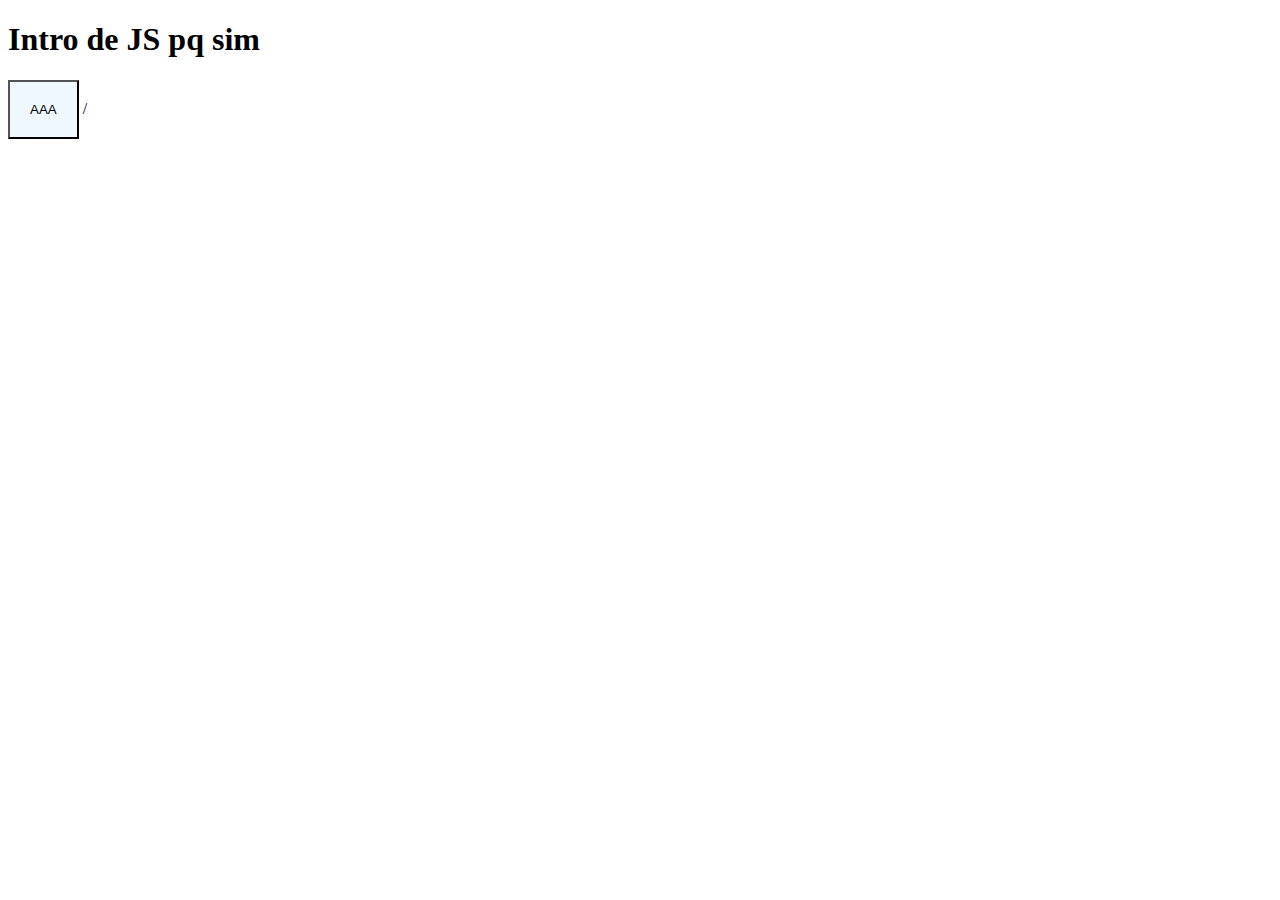
<file: javascript/index.html>
<!DOCTYPE html>
<html lang="pt-br">
<head>
    <meta charset="UTF-8">
    <meta name="viewport" content="width=device-width, initial-scale=1.0">
    <title>JaaJscrpt</title>

    <style>
        button{
            padding: 20px;
            background-color: aliceblue;
        }

        button:hover {
            background-color: aquamarine;
        }
    </style>

</head>
<body>
    <h1>Intro de JS pq sim</h1>
    <button onclick="Clicou()" >AAA</button>

    <script>
        function Clicou() {
            window.alert('Obrigada por clicar!');
        }









    </script>
</body>
</html>/
</file>
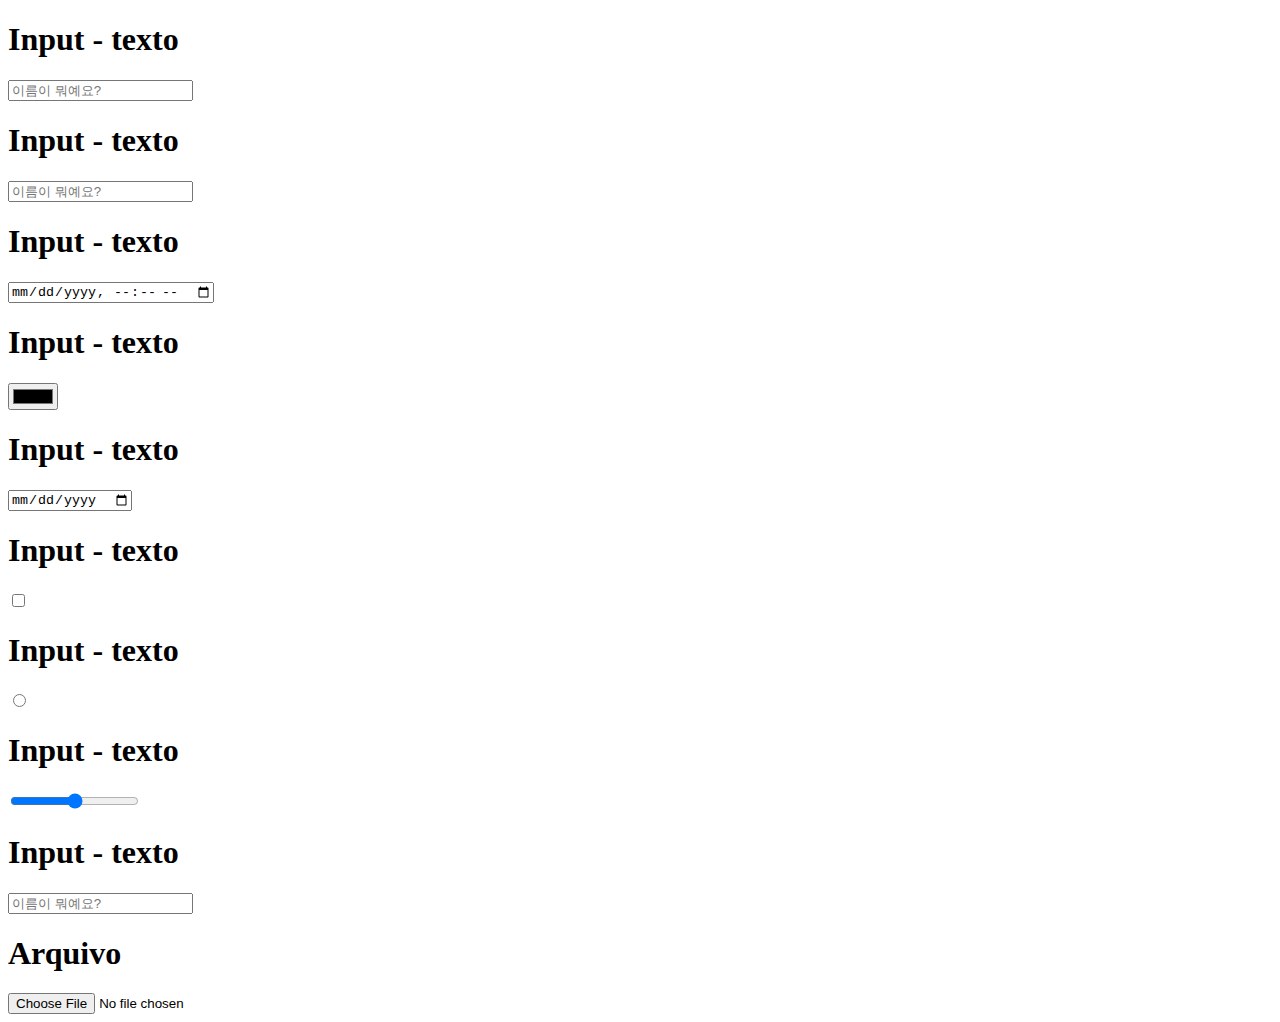
<file: Prática 07/Index.html>
<!DOCTYPE html>
<html lang="pt-br">
<head>
    <meta charset="UTF-8">
    <meta name="viewport" content="width=device-width, initial-scale=1.0">
    <title>Input</title>
</head>
<body>
    
    <h1>Input - texto</h1>
    <input type="text" placeholder="이름이 뭐예요?">

        <h1>Input - texto</h1>
    <input type="password" placeholder="이름이 뭐예요?">

        <h1>Input - texto</h1>
    <input type="datetime-local" placeholder="이름이 뭐예요?">

        <h1>Input - texto</h1>
    <input type="color" placeholder="이름이 뭐예요?">
    
    <h1>Input - texto</h1>
    <input type="date" placeholder="년/월/일">

        <h1>Input - texto</h1>
    <input type="checkbox" placeholder="이름이 뭐예요?">

        <h1>Input - texto</h1>
    <input type="radio" placeholder="이름이 뭐예요?">

        <h1>Input - texto</h1>
    <input type="range" placeholder="이름이 뭐예요?">

        <h1>Input - texto</h1>
    <input type="number" placeholder="이름이 뭐예요?" max="97104">

        <h1>Arquivo</h1>
    <input type="file" placeholder="이름이 뭐예요?">
    
</body>
</html>
</file>
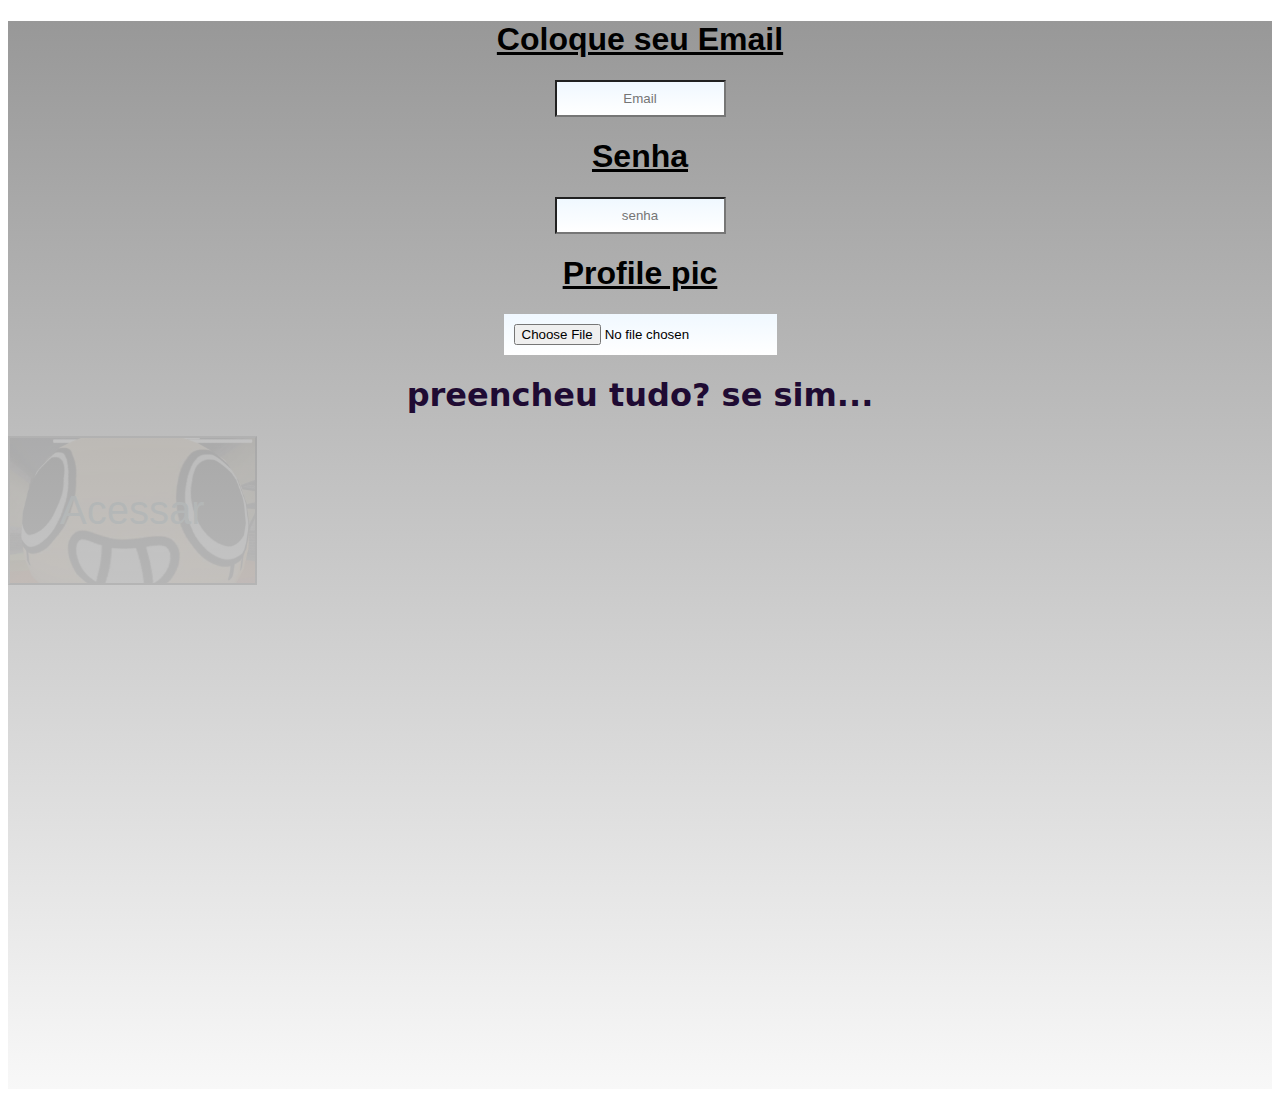
<file: PráticaInput/Index.html>
<!DOCTYPE html>
<html lang="pt-br">
<head>
    <meta charset="UTF-8">
    <meta name="viewport" content="width=device-width, initial-scale=1.0">
    <link rel="stylesheet" href="Style.css">
    <title>N sei mais</title>
</head>
<body>

<div>
    <h1 class="main">Coloque seu Email</h1>
    <input type="text" placeholder="Email" id="text"> <!-- Coloca "Sim@gmail.com"-->

    <h1 class="main">Senha</h1>
    <input type="password" placeholder="senha" id="password"> <!--coloca "SHELVISIONS4ranghae"-->
    <!--vai fazer sentido depois-->
    <h1 class="main">Profile pic</h1>
    <input type="file" id="image"> <!-- pra deixar mais legal-->

    <h1 id="info">preencheu tudo? se sim...</h1>
    <button onclick="sim()" type="button" >Acessar</button>

    <img src="Images/eee1bed11f08fca2ed8c9694a8cdcf23.jpg" alt="Sheila is looking at you">
    <script src="Script.js"></script>
</div>
</body>
</html>
</file>
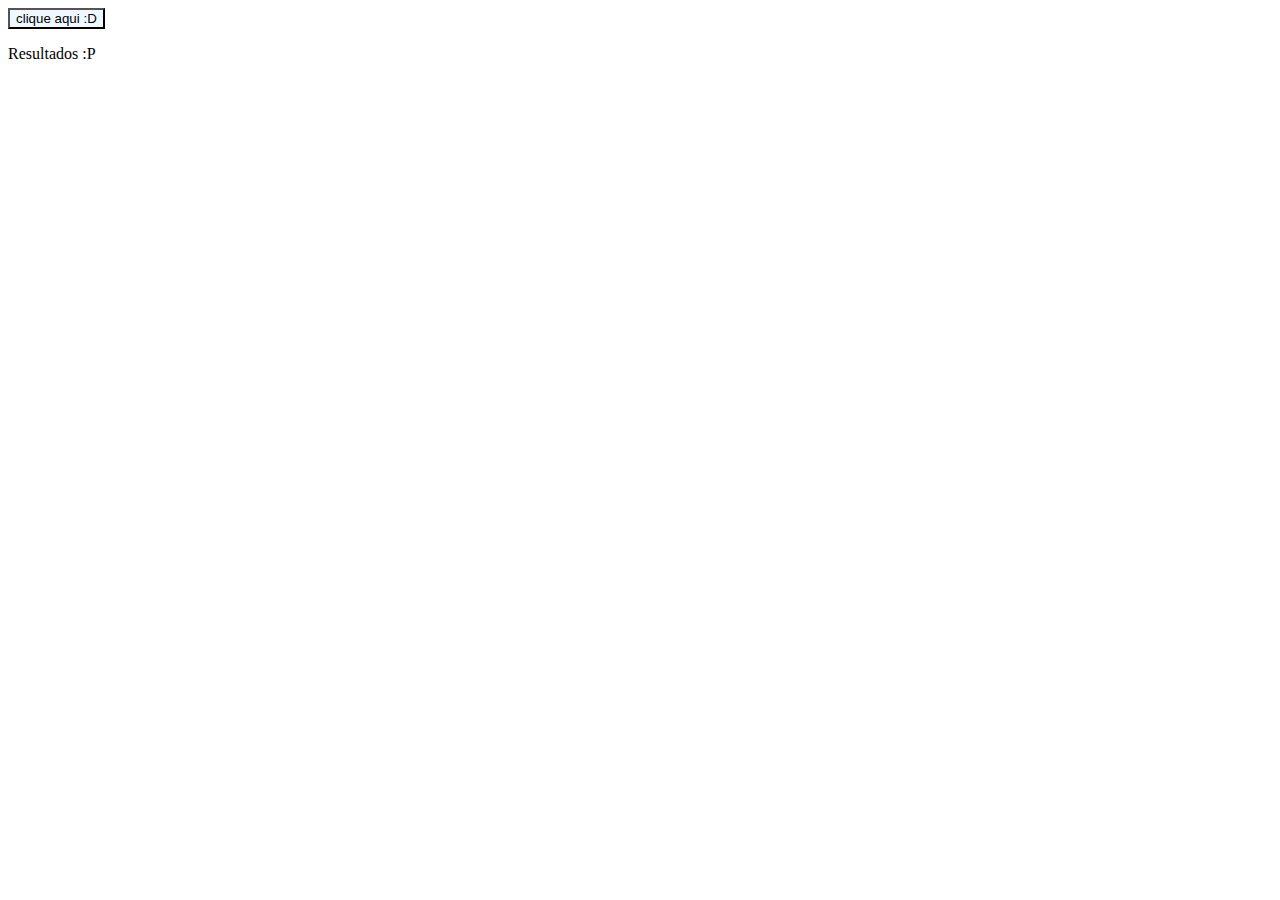
<file: Atividade 03/JaajScript.html>
<!DOCTYPE html>
<html lang="pt-br">
<head>
    <meta charset="UTF-8">
    <meta name="viewport" content="width=device-width, initial-scale=1.0">
    <title>JaaJScript.html</title>
    <style>
        button{
            background-color:aliceblue;
            font-family: sans-serif;
            align-items: center;
        }
    </style>
</head>
<body>
    <button onclick="clique()">clique aqui :D</button>
    <section id="AA">
        <p>Resultados :P</p>
    </section>

    <script>
        function clique(){
            let 이름 = window.prompt('qual o seu 이름(nome)?');
            let resultado = document.getElementById('AA');
            resultado.innerHTML = `<p>Seu 이름 é ${이름} :D </p>`
        }
    </script>
</body>
</html>
</file>
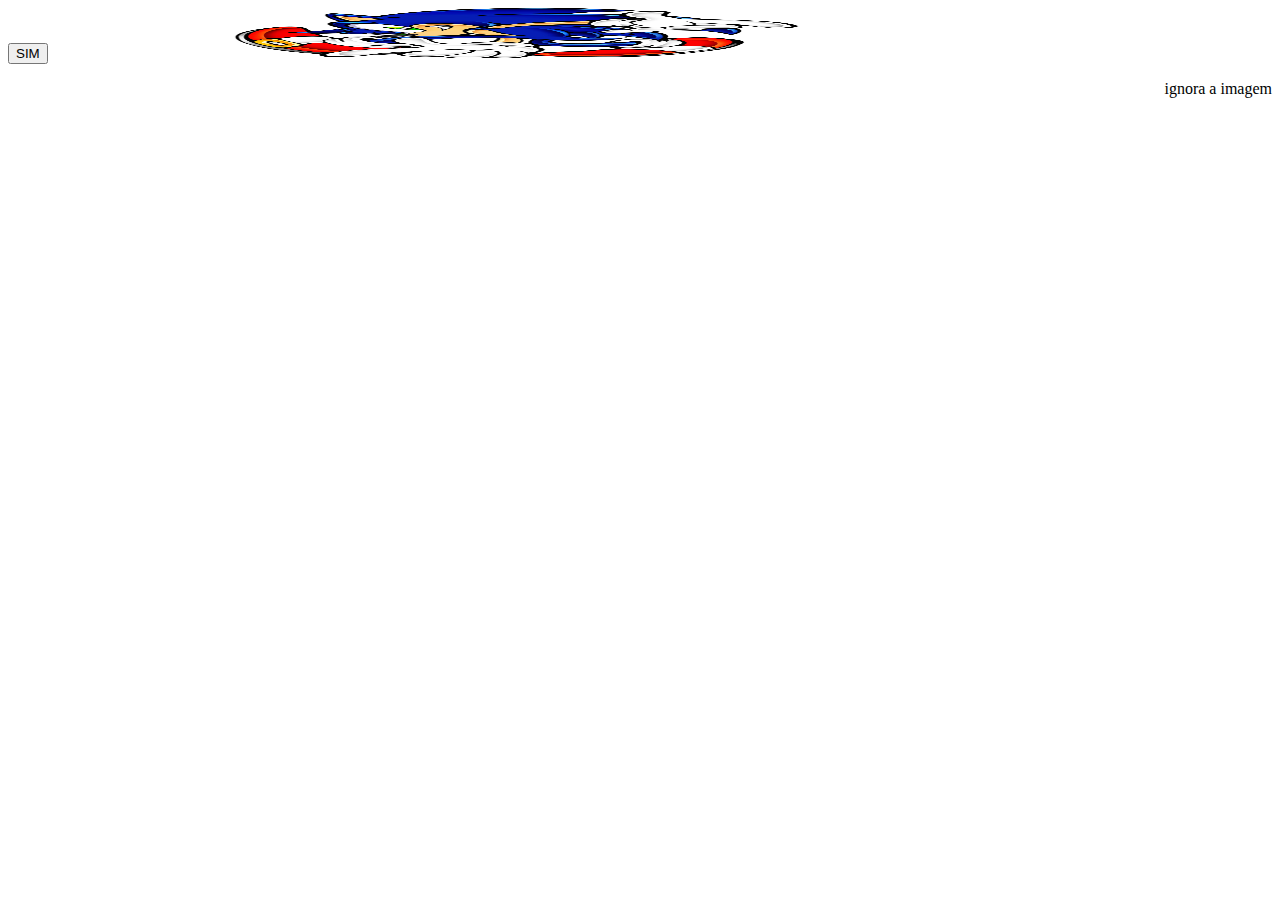
<file: Atividade 03/JaajScript02.html>
<!DOCTYPE html>
<html lang="pt-br">
<head>
    <meta charset="UTF-8">
    <meta name="viewport" content="width=device-width, initial-scale=1.0">
    <title>JaaJScript.html2</title>
    <style>
        img{
            width: 900px;
            height: 50px;
        }

        p{
            text-align: end;
        }
    </style>
</head>
<body>
    <button onclick="SIM(HTML)"> SIM </button>

    <img src="SONC.webp" alt="AW YEAH! THIS IS HAPPENIN'!!!!!!!!!!!">
    
    <p>ignora a imagem</p>

    <script>
        function SIM(HTML) {
            let number = 0 window.prompt('number here');
            Math = number ++ 1;
            window.alert(`number ${soma}`)
        }
    </script>
</body>
</html>
</file>
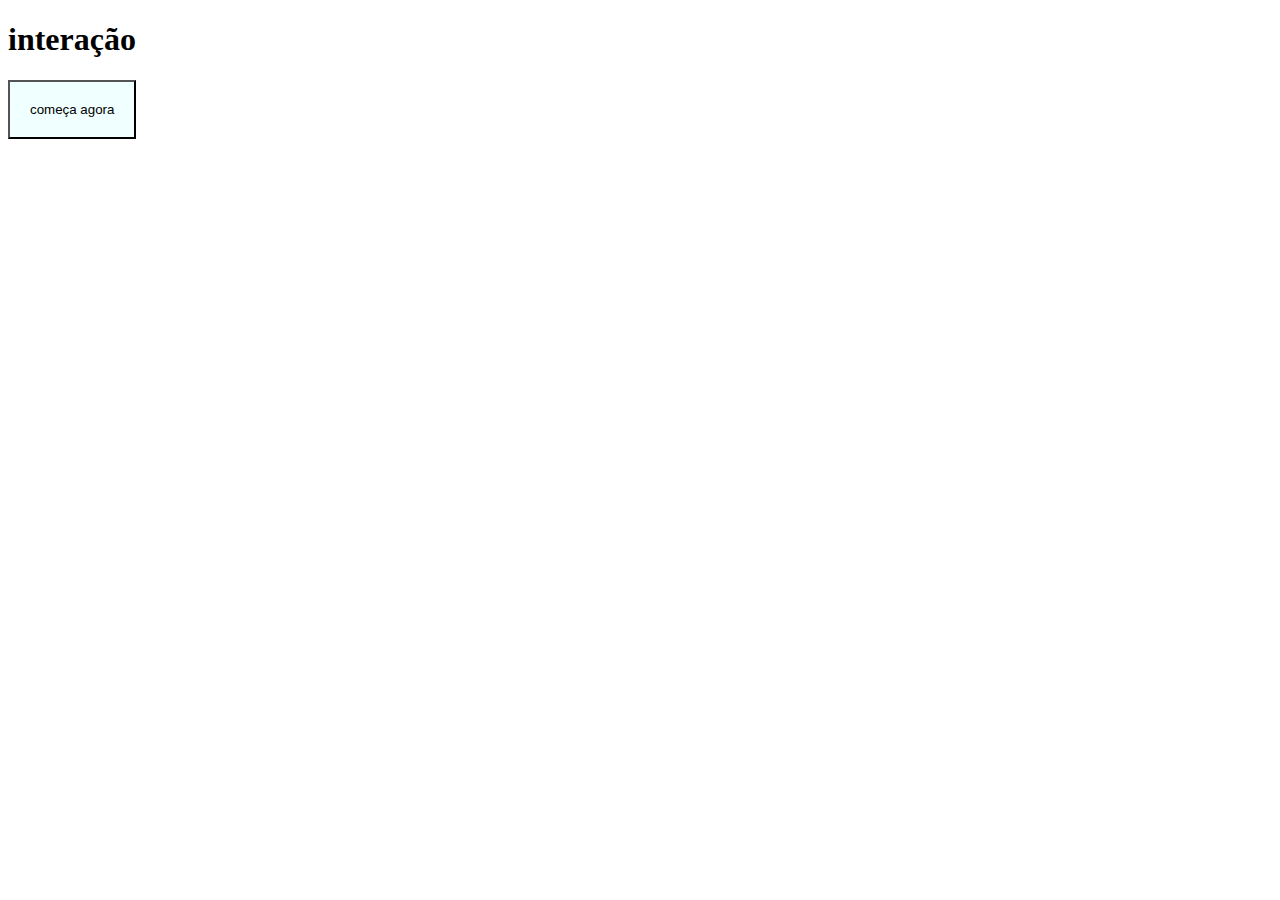
<file: javascript/index2.html>
<!DOCTYPE html>
<html lang="pt7">
<head>
    <meta charset="UTF-8">
    <meta name="viewport" content="width=device-width, initial-scale=1.0">
    <title>Dhfecbf</title>
    <style>
        button{
            padding: 20px;
            background-color: azure;
        }
    </style>
</head>
<body>
    <h1>interação</h1>
    <button onclick="iniciou()"> começa agora</button>

    <script>
        function iniciou() {
            let nome = window.prompt('qual your name friend?');
            window.alert(`Hello :) ${nome}(이/가)! 안녕 :3`)
        }
    </script>

</body>
</html>
</file>
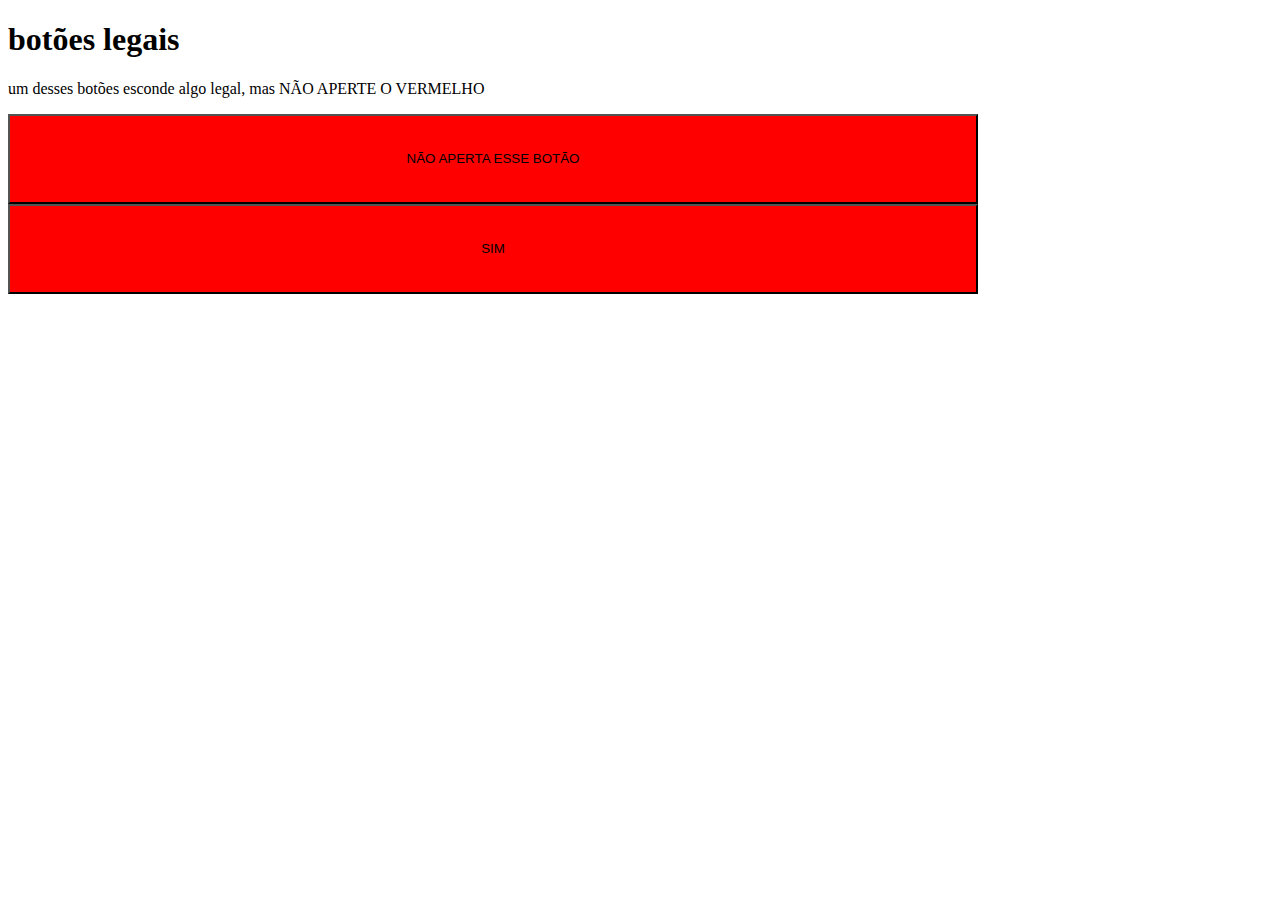
<file: javascript/index3.html>
<!DOCTYPE html>
<html lang="pt-br">
<head>
    <meta charset="UTF-8">
    <meta name="viewport" content="width=device-width, initial-scale=1.0">
    <title>AAAAAAAAAAAAAAAAAAAAAAAAAAAAAAAAAAAAAAAAAAAAAAAAAAAAAAAA</title>

    <style>
        button{
            background-color: red;
            font-family: sans-serif;
            width: 970px;
            height: 90px;
        }

        .sim {
            background-color: aqua;
        } /*nem funciona :/*/
    </style>
</head>
<body>

    <h1>botões legais</h1>
    <p>um desses botões esconde algo legal, mas NÃO APERTE O VERMELHO</p>

    <button onclick="NO()">NÃO APERTA ESSE BOTÃO</button>

    <Button onclick="AAA()" class="Sim">SIM</Button>

    <script>
        function NO(){
            window.alert('NÃ[base64]');
        }

        function AAA(){
            let nome = window.prompt('이름이 뭐에요?');
            window.alert(`안녕하십니까 ${nome}(이/가)! 감사합니다`)
        }
    </script>

</body>
</html>
</file>
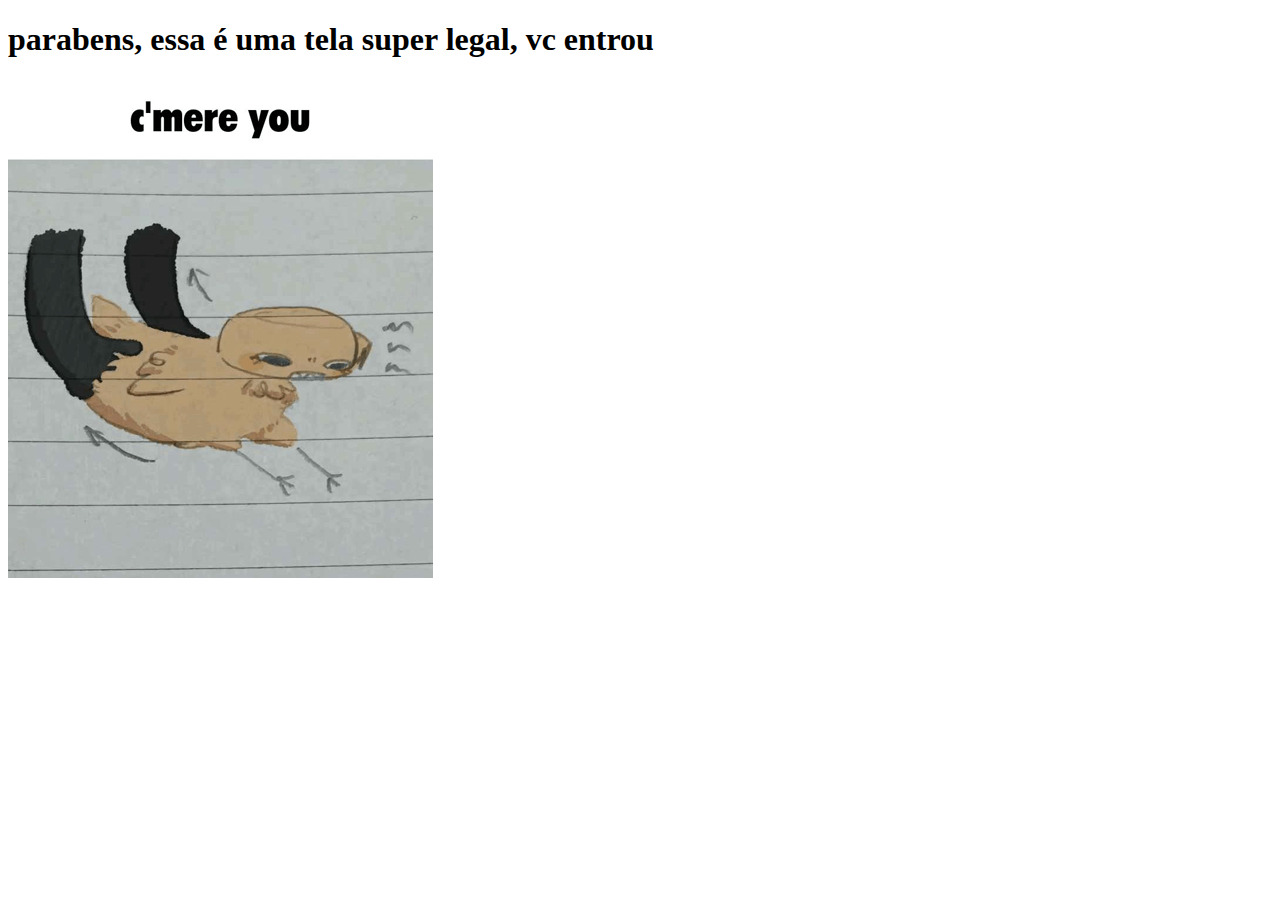
<file: PráticaInput/TelasupersecretaHAHAHA.html>
<!DOCTYPE html>
<html lang="pt-br">
<head>
    <meta charset="UTF-8">
    <meta name="viewport" content="width=device-width, initial-scale=1.0">
    <title>sim</title>
</head>
<body>
    <h1>parabens, essa é uma tela super legal, vc entrou</h1>
    <img src="Images/SHeila.png" alt="Chicken SHelly">
</body>
</html>
</file>
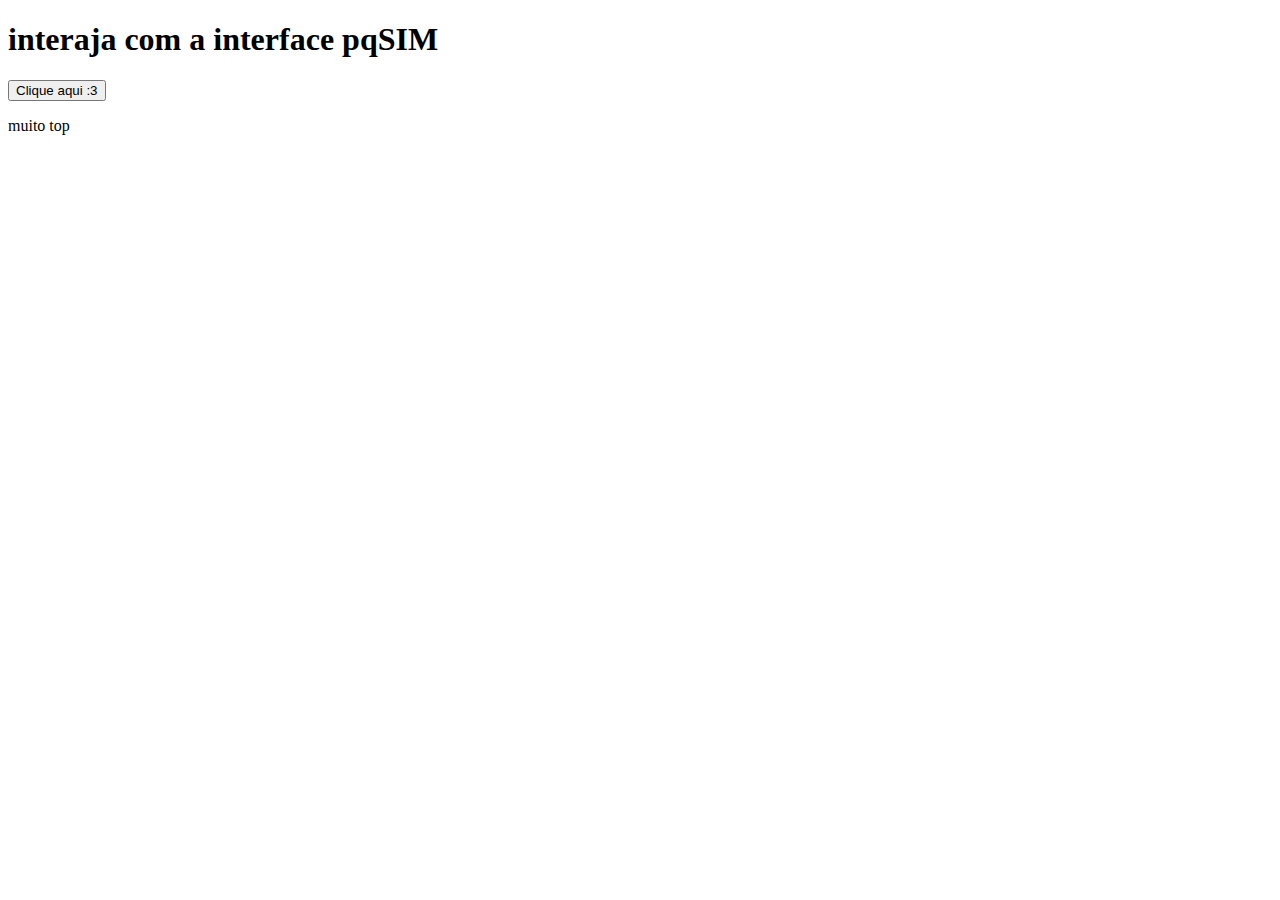
<file: Práticas JS/pratica02.html>
<!DOCTYPE html>
<html lang="pt-br">
<head>
    <meta charset="UTF-8">
    <meta name="viewport" content="width=device-width, initial-scale=1.0">
    <title>SAAAAAAAAAAAAAAAAAAAS</title>
</head>
<body>

    <h1>interaja com a interface pqSIM</h1>
    <button onclick="YES()">Clique aqui :3</button>
    <section id="resposta">
        <p>muito top</p>
    </section>
    
    <script>
        function YES(){
        let nome = window.prompt('이름이 뭐에요?');
        let results = document.getElementById('resposta');
        results.innerHTML = `<p> nome é: ${nome}, legal`;
        } 
    </script>

</body>
</html>
</file>
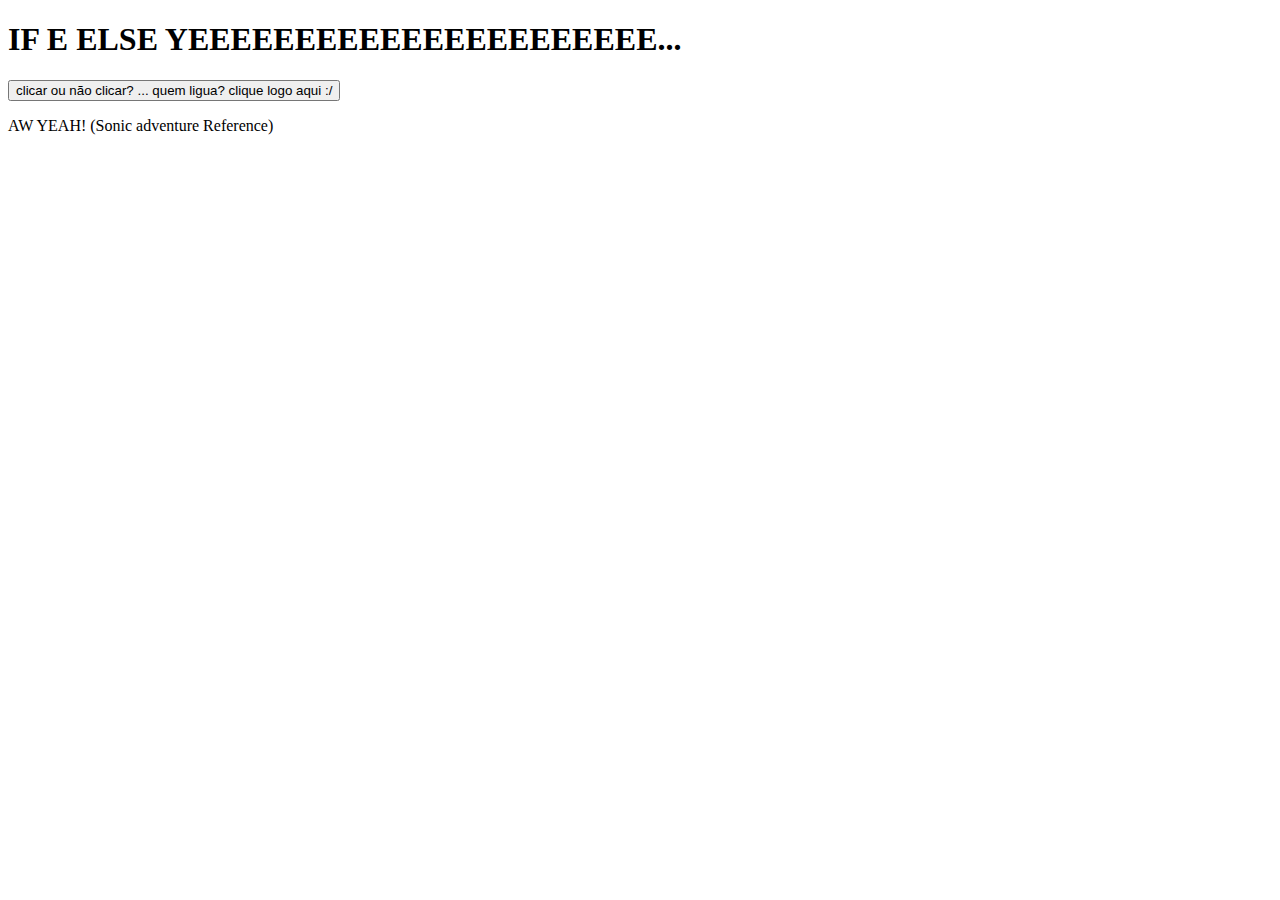
<file: Práticas JS/praticas03.html>
<!DOCTYPE html>
<html lang="pt-br">
<head>
    <meta charset="UTF-8">
    <meta name="viewport" content="width=device-width, initial-scale=1.0">
    <title>AAAAAAAAAAAAAAAAAAAAAAAA</title>
</head>
<body>
    
    <h1>IF E ELSE YEEEEEEEEEEEEEEEEEEEEEE...</h1>
    <button onclick="NO()"> clicar ou não clicar? ... quem ligua? clique logo aqui :/</button>
        <p id="A"> AW YEAH! (Sonic adventure Reference)</p>

        <script>
            function NO(){
                let nota = window.prompt('NOTA DEZ? YES OU NO?')
                let RESULTS = document.getElementById('A')
                if (nota >= 7) {
                    RESULTS.innerHTML = 'PASSEMO!!!!!'
                }
                else {
                    RESULTS.innerHTML = 'Não passemo :c'
                }
            }
        </script>
</body>
</html>
</file>
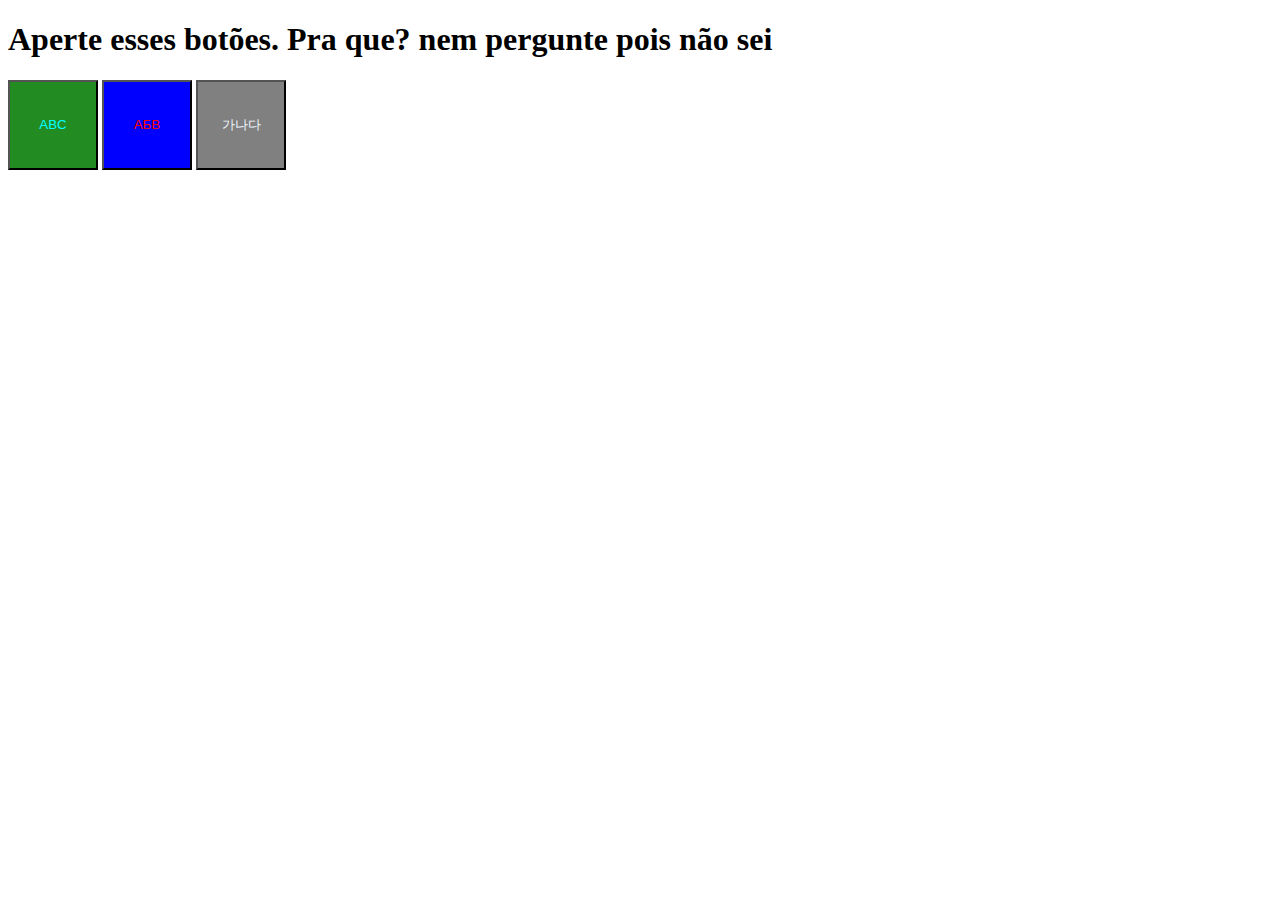
<file: javascript/JS/AtividadeJS-1.html>
<!DOCTYPE html>
<html lang="pt-br">
<head>
    <meta charset="UTF-8">
    <meta name="viewport" content="width=device-width, initial-scale=1.0">
    <title>JSJJSJSJJSJSJJSJJSJSJJSJSJJJSJJSJSJSJSJJSJSJS</title>

    <style>

        button{
            height: 90px;
            width: 90px;
        }

        .PT {
            color: aqua;
            background-color: forestgreen;
        }

        .RU{
            color: red;
            background-color: blue;
        }

        .KO{
            color: aliceblue;
            background-color: grey;
        }


    </style>

</head>
<body>
    
    <h1> Aperte esses botões. Pra que? nem pergunte pois não sei</h1>

    <button onclick="PORTUGUESE()" class="PT">ABC</button>
    <button onclick="RUSSIAN()" class="RU">АБВ</button>
    <button onclick="HANGUGEO한국어()" class="KO">가나다</button>

    <script>
        function PORTUGUESE(){
            window.alert('Clicou no botão, yay')
        }

                function RUSSIAN(){
            window.alert('Нажал кнопку, ура')
        }

                function HANGUGEO한국어(){
            window.alert('버튼을 클릭했어요, 아싸')
        }
    </script>

</body>
</html>
</file>
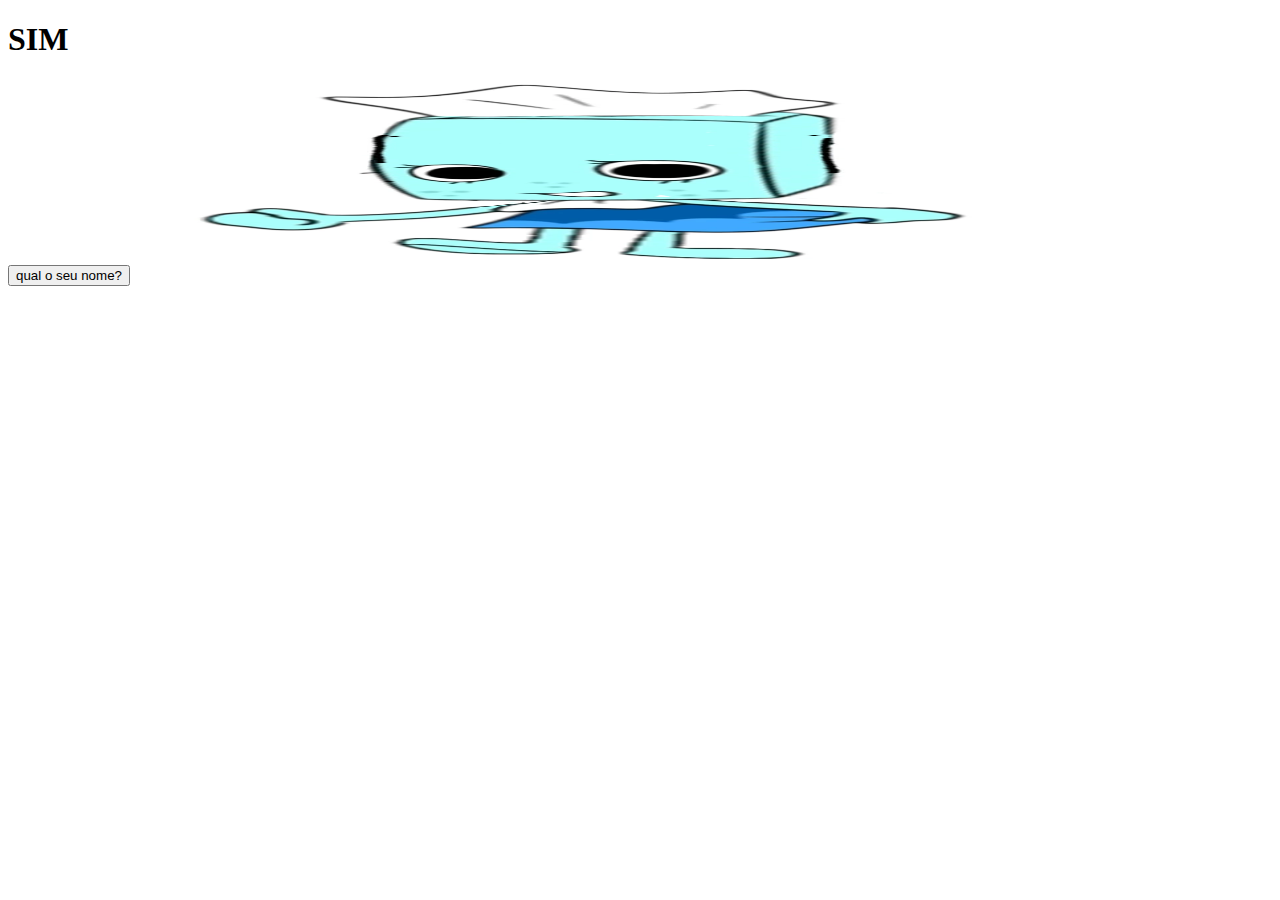
<file: javascript/JS/AtividadeJS2.html>
<!DOCTYPE html>
<html lang="pt-br">
<head>
    <meta charset="UTF-8">
    <meta name="viewport" content="width=device-width, initial-scale=1.0">
    <title>SIM</title>
</head>

<style>

    img{
        height: 200px;
        width: 1000px;
    }

</style>

<body>

    <h1>SIM</h1>

    <button onclick="SIM()">qual o seu nome?</button>

    <img src="AAA.webp" alt="TISHA AAA"> <!--não sei pq coloco essas imagens-->
    <script>
        function SIM() {
        let  nome = window.prompt('coloca aqui');
        let idade = window.prompt(`agora diz sua idade ${nome}.`);
        window.alert(`legal ${nome}, tu tem ${idade} years!`)
        }
</script>

</body>
</html>
</file>
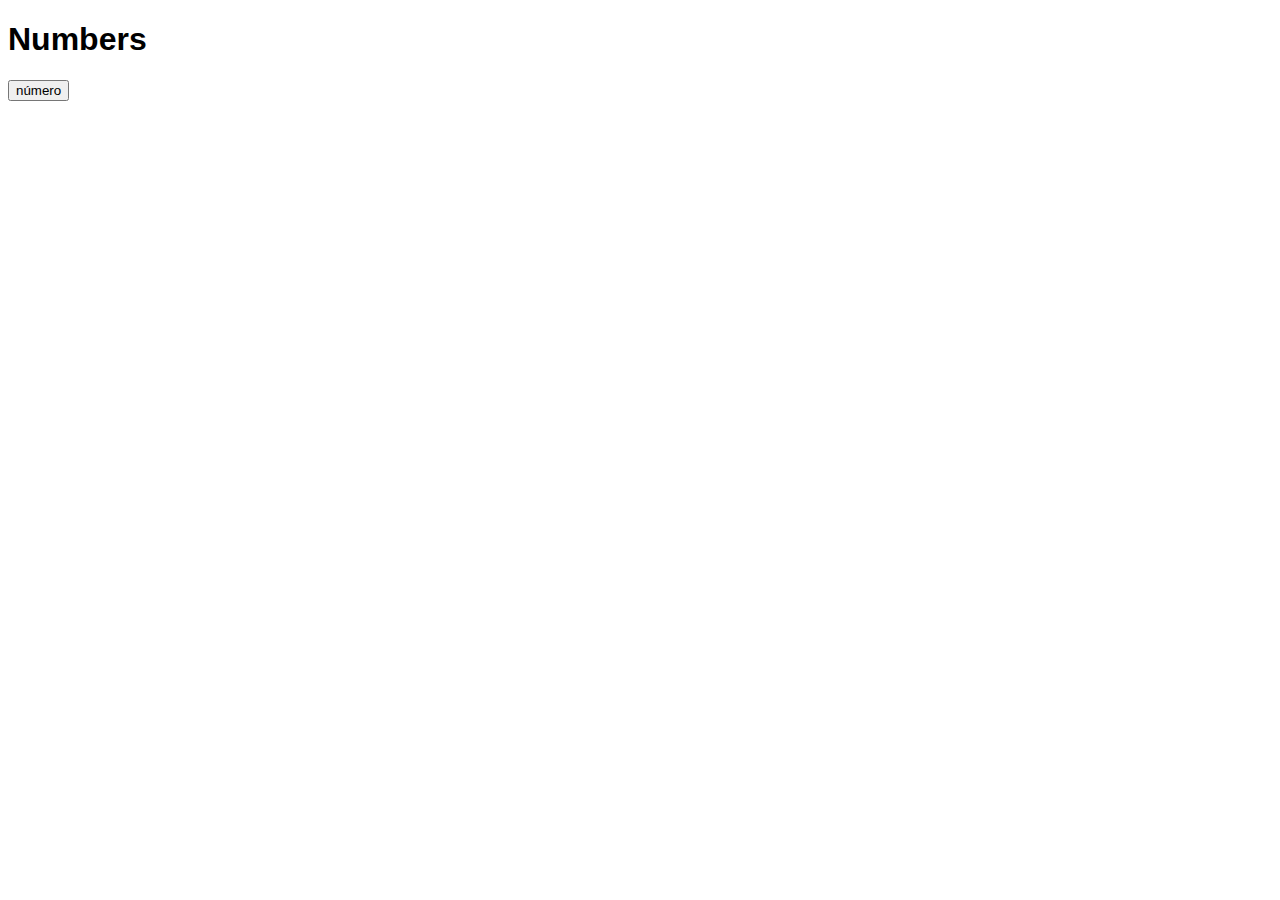
<file: javascript/JS/AtividadeJS3.html>
<!DOCTYPE html>
<html lang="pt-br">
<head>
    <meta charset="UTF-8">
    <meta name="viewport" content="width=device-width, initial-scale=1.0">
    <title>Tô sem ideiA de nomes para dar :/</title>
</head>

<style>
    h1{
        font-family: 'Lucida Sans', 'Lucida Sans Regular', 'Lucida Grande', 'Lucida Sans Unicode', Geneva, Verdana, sans-serif;
    }
</style>

<body>
    
    <h1> Numbers</h1>

    <button onclick="NuMBERS()"> número </button>

    <script>
        function NuMBERS(){
            let number = parsetInt.prompt('NUMBER HERE');
            let antecessor = number - 1;
            let sucessor = number + 1;
            window.alert(`numero ${number} vem depois de ${antecessor} e antes de ${sucessor}!`);
        }
        
    </script>

</body>
</html>
</file>
<file: PráticaInput/Style.css>
.main {
    font-family: sans-serif;
    text-align: center;
    text-decoration: underline;
}

#text, #password {
    display: block;
    margin: 10px auto;
    padding: 9px;
    text-align: center;
}

body{
color: black;
}

div{
    background:linear-gradient(#989898, #f8f8f8);
}

#info{
    text-align: center;
    font-family:system-ui, -apple-system, BlinkMacSystemFont, 'Segoe UI', Roboto, Oxygen, Ubuntu, Cantarell, 'Open Sans', 'Helvetica Neue', sans-serif;
    color: rgb(31, 11, 51);
}

input{
    color:black;
    background: linear-gradient(aliceblue, white);
    font-family: 'Gill Sans', 'Gill Sans MT', Calibri, 'Trebuchet MS', sans-serif;
    display: block;
    margin: 1px auto;
    padding: 10px;
    text-align: center;
}

button{
    size: 90px;
    display: block;
    padding: 50px;
    font-size: 40px;
    align-items: center;
    background-color: aliceblue;
    color: darkslategrey;
    font-family: 'Franklin Gothic Medium', 'Arial Narrow', Arial, sans-serif;
    background-image: url(Images/eee1bed11f08fca2ed8c9694a8cdcf23.jpg);
    background-size: cover;
    opacity: 10%;
}

button:hover{
    color: green;
    opacity: 100%;
    transition-duration: 1s;
}

img{
    height: 500px;
    width: 1200px;
    align-items: end;
    opacity: 0%;
}

img:hover{
opacity: 100%;
}
</file>
